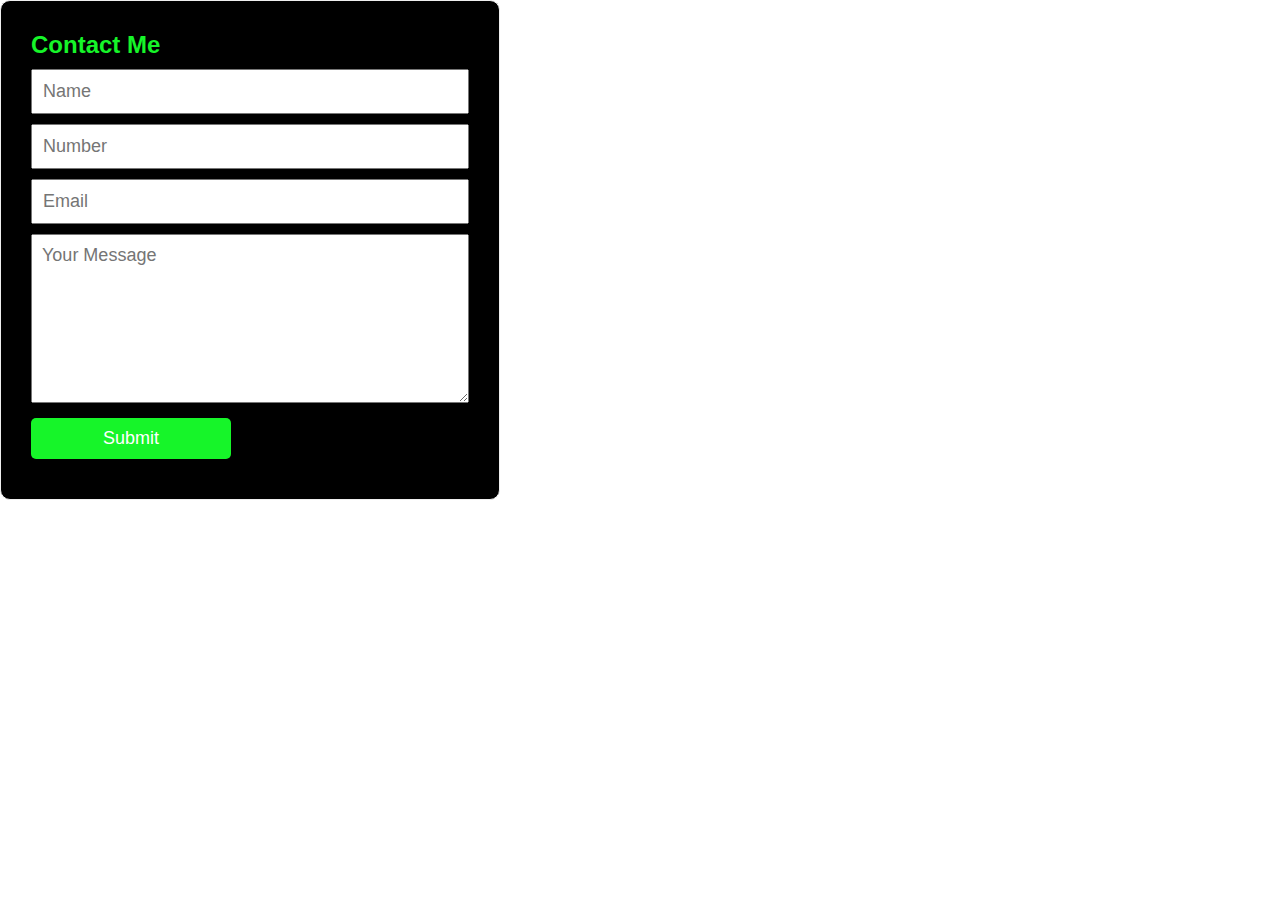
<file: Google Sheet.html>
<!DOCTYPE html>
<html>
<head>
	<link rel="stylesheet" href="Google Sheet.css">
</head>
<body>
	<div class="container">
		<form method="post" action="" name="contact-form">
			<h4>Contact Me</h4>
			<input type="text" name="your-name" placeholder="Name">
			<input type="text" name="your-number" placeholder="Number">
			<input type="email" name="your-email" placeholder="Email">
			<textarea name="message" rows="7" placeholder="Your Message"></textarea>
			<input type="submit" value="Submit" id="submit">
		</form>
	</div>

	<script src="Google Sheet.js"></script>
</body>
</html>
</file>
<file: Google Sheet.css>
*{
	box-sizing: border-box;
	padding: 0;
	margin: 0;
	font-family: 'poppins', sans-serif;
	font-size: 18px;
}
/* body{
	height: 100vh;
	display: flex;
	align-items: center;
	justify-content: center;
} */
.container{
	width: 500px;
	padding: 30px;
	border: 1px solid #eeeeee;
	border-radius: 10px;
	background-color: black;
}
h4{
	margin-bottom: 10px;
	font-size: 24px;
	color: #16f529;
}
input{
	width: 100%;
	padding: 10px;
	margin-bottom: 10px;
}
textarea{
	width: 100%;
	padding: 10px;
}
#submit{
	border: none;
	background-color: #16f529;
	color: white;
	width: 200px;
	margin-top: 10px;
	border-radius: 5px;
}
#submit:hover{
	background-color: #333333;
}
</file>
